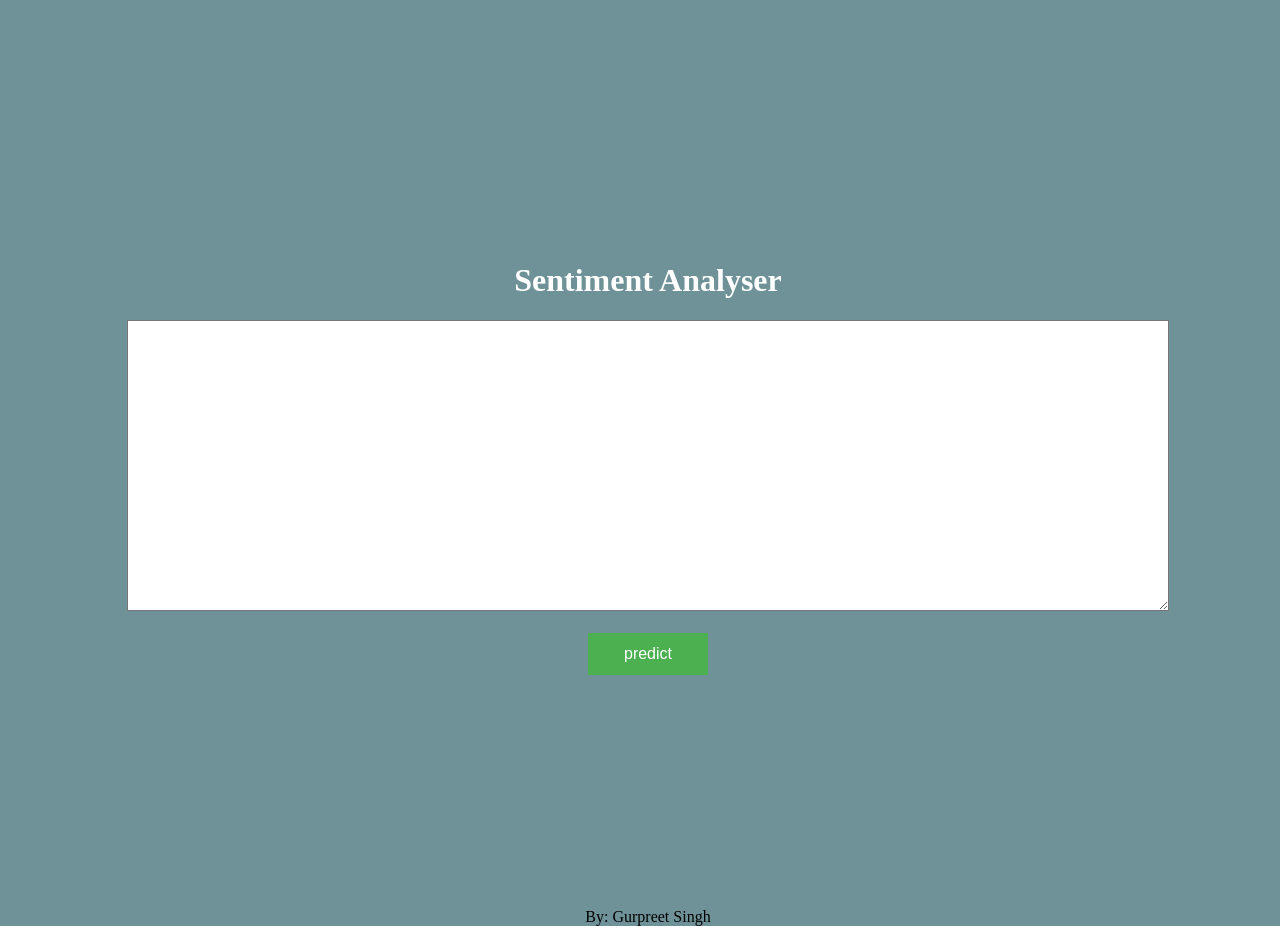
<file: templates/index.html>
<!DOCTYPE html>
<html>
<head>
<title>SentAnalysis</title>
<meta name="viewport" content="width=device-width, initial-scale=1">
<link rel="stylesheet" href="https://cdnjs.cloudflare.com/ajax/libs/font-awesome/4.7.0/css/font-awesome.min.css">
<link rel="stylesheet" href="/static/istyle.css">
</head>
<body>
<div class="body" ng-app="myApp">
    <div class="wrapper" ng-controller="MyCtrl">
	<h1 style="color:white;">Sentiment Analyser</h1>
<form action="{{ url_for('predict') }}"  method="POST">
  <textarea cols="100" rows="15" name="Reviews" required="required" id="textarea"></textarea>   
<br>
<br>
	<div class="button">
	<input type="submit" class="button" value="predict">
	</div>
</form>
  </div>
</div>
<div class="footer">
  <footer>By: Gurpreet Singh</footer>
</div>
<body>
</html>
</file>
<file: static/istyle.css>
body, html, .body{
  height: 100%;
  width: 100%;
}
body{
  font-family: "Times New Roman", Times, serif;
  background-color: rgb(110, 146, 151);
}
.body{
  display: table;
}
textarea{
  color:black;
  background-color:white;
  font-size:17px;
  font-weight:600;
}
.footer {
   position:relative;
   text-align: center;
}
.button {
  background-color: #4CAF50; 
  border: none;
  color: white;
  padding: 6px 18px;
  text-align: center;
  text-decoration: none;
  display: inline-block;
  font-size: 16px;
}
body, html, .body{
  height: 100%;
  width: 100%;
}
.wrapper{
  display: table-cell;
  vertical-align: middle;
  text-align: center;
}
</file>
